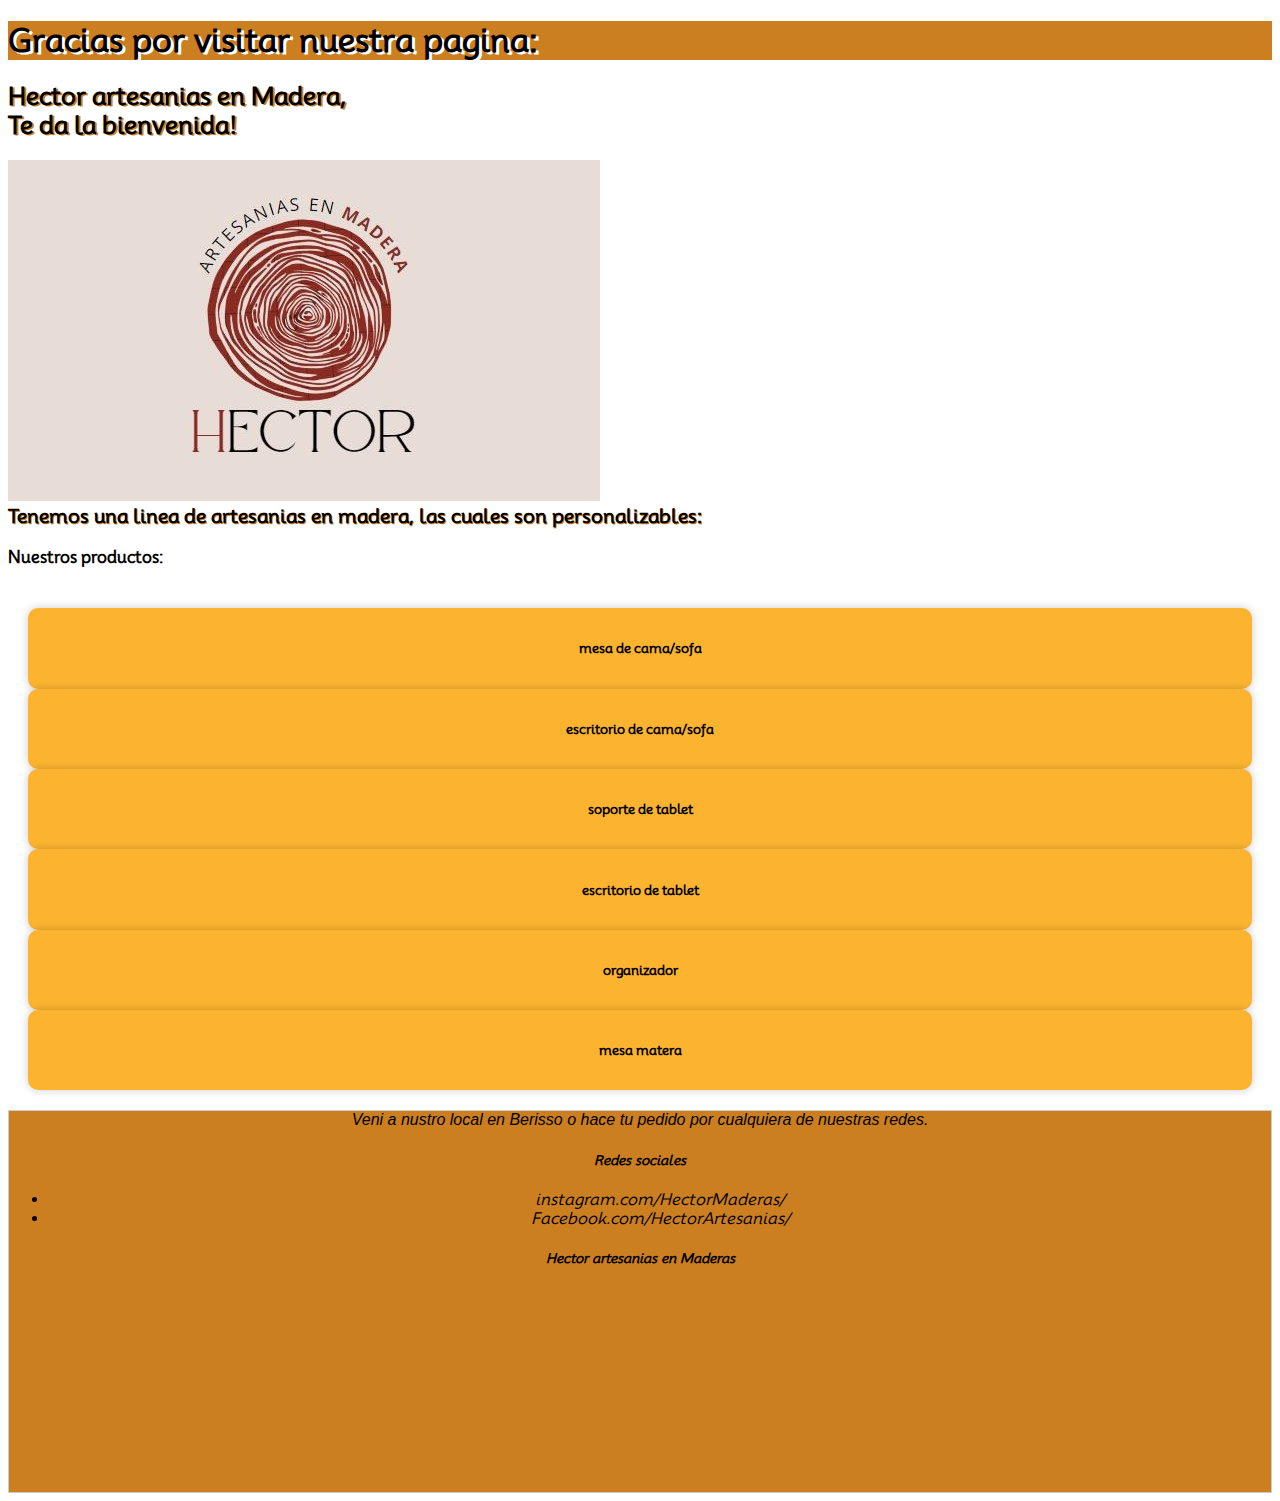
<file: index.html>
<!DOCTYPE html>
<html lang="es">
<head>
    <meta charset="UTF-8"/>
    <meta name="viewport" content="width=device-width, initial-scale=1.0"/>
    <link rel="icon" href="img\icono.png?v=2" type="image/png"/>
    <!--TODO el icono me quedo muy chico-->
    <link rel="preconnect" href="https://fonts.googleapis.com">
    <link rel="preconnect" href="https://fonts.gstatic.com" crossorigin>
    <link href="https://fonts.googleapis.com/css2?family=Mooli&display=swap" rel="stylesheet">
    <link rel="stylesheet" href="css/estilo.css">
    <link href="https://cdn.jsdelivr.net/npm/bootstrap@5.3.2/dist/css/bootstrap.min.css" rel="stylesheet" integrity="sha384-T3c6CoIi6uLrA9TneNEoa7RxnatzjcDSCmG1MXxSR1GAsXEV/Dwwykc2MPK8M2HN" crossorigin="anonymous">
    <title>Proyecto</title>
</head>
<body>
    <header>
        <h1 class="display-1">
            Gracias por visitar nuestra pagina:
        </h1>
        <h2>Hector artesanias en Madera, <br> Te da la bienvenida!</h2>
    </header>
    <main>
        <h3>
            <div class="card">
                <img src="img\logo.jpg" alt="logo de la empresa">
            </div>
            Tenemos una linea de artesanias en madera, las cuales son personalizables:
        </h3>
        <h4>Nuestros productos:</h4>
        <div class="grid-container" id="grid-productos"></div>
    </main>
    <footer>
        Veni a nustro local en Berisso o hace tu pedido por cualquiera de nuestras redes.
        <div class="conteiner3">
            <div class="table-responsive">
                <div class="row sm-3">
                    <div class="col-12 col-md-4">
                        <h5>Redes sociales</h5>
                        <ul>
                            <li>instagram.com/HectorMaderas/</li>
                            <li>Facebook.com/HectorArtesanias/</li>
                        </ul>
                    </div>
                    <div class="ubicacion col-12 col-md-4">
                        <h5>Hector artesanias en Maderas</h5>
                        <div>
                            <iframe
                                src="https://www.google.com/maps/embed?pb=!1m16!1m12!1m3!1d2098.856304735475!2d-58.56524753755706!3d-34.605170808139775!2m3!1f0!2f0!3f0!3m2!1i1024!2i768!4f13.1!2m1!1sUniversidad%20Nacional%20de%20Tres%20de%20Febrero!5e0!3m2!1ses-419!2sar!4v1689608549245!5m2!1ses-419!2sar"
                                width="300" height="200" style="border: 0" allowfullscreen="" loading="lazy"
                                referrerpolicy="no-referrer-when-downgrade"></iframe>
                        </div>
                    </div>
                    <div class="contacto col-12 col-md-4">
                    </div>
                </div>
            </div>
        </div>

    </footer>
</body>
<script src="js/script.js"></script>
<script src="https://cdn.jsdelivr.net/npm/bootstrap@5.3.2/dist/js/bootstrap.bundle.min.js" integrity="sha384-C6RzsynM9kWDrMNeT87bh95OGNyZPhcTNXj1NW7RuBCsyN/o0jlpcV8Qyq46cDfL" crossorigin="anonymous">
</script>
</html>
</file>
<file: css/estilo.css>
*{
    font-family: 'mooli', sans-serif;
}
h1{
    text-shadow:3px 2px 0px  #ffffff;
    background-color: #cc7f21;
}
h2{
    text-shadow:2px 1px 0px  #cc7f21;
}
h3{
    text-shadow:1px 1px 0px  #cc7f21;
}
p{
    color: hsl(240, 19%, 12%);
    text-shadow:1px 1px 0px  #cc7f21;
}
footer {
    border: 1px solid #ccc;
    background-color: #cc7f21;
    text-align: center;
     font-family: Arial, sans-serif;
     font-style: italic;
     text-transform: inherit;
}

.grid-container{
    display: grid;
    padding:20px;
  }

.grid-items{
    background-color: #fcb430;
    padding: 10px;
    border-radius: 10px;
    text-align: center;
    box-shadow: 0 0 10px rgba(0, 0, 0, 0.2);
    cursor: pointer;
    &:hover {
      background-color: rgb(9, 139, 42);
      color: #fff;
    }
}

.responsive-image {
    max-width: 100%;
    height: small;
}
</file>
